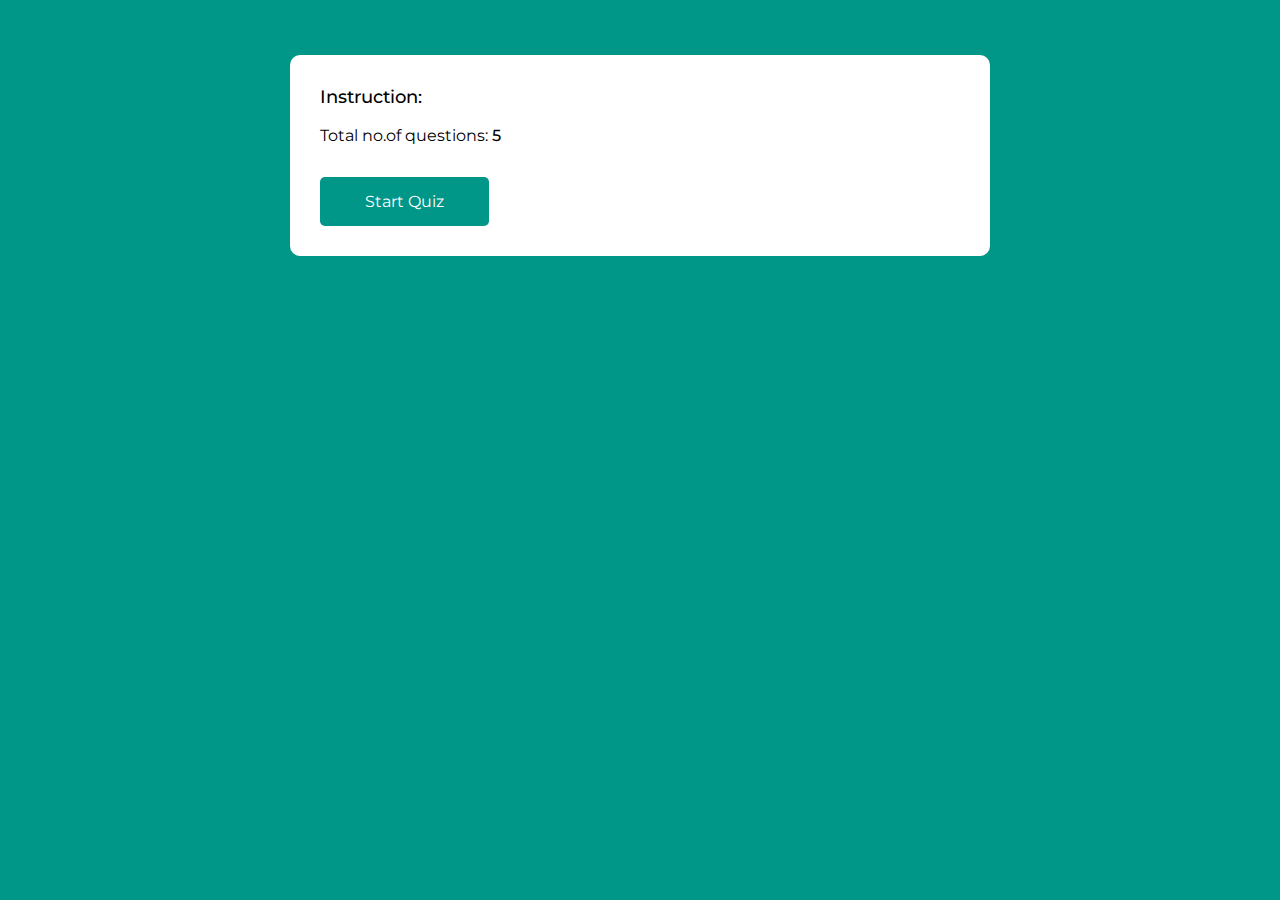
<file: Task3/index.html>
<!DOCTYPE html>
<html>
<head>
    <meta charset='utf-8'>
    <meta http-equiv='X-UA-Compatible' content='IE=edge'>
    <title>Awesome Quiz App</title>
    <meta name='viewport' content='width=device-width, initial-scale=1'>
    <link rel='stylesheet' type='text/css' media='screen' href='styles.css'>
</head>
<body>

    <div class="home-box  custom-box ">
        <h3>Instruction: </h3>
        <p>Total no.of questions: <span class="total_questions">5</span></p>
        <button type="button" class="btn" onclick="StartQuiz()">Start Quiz</button>
    </div>
    <div class="quiz-box custom-box hide ">
        <div class="question-number">
            
        </div>
        <div class="question-text">
            
        </div>
        <div class="option-container">
            
        </div>
        <div class="next-question-btn" onclick="next()">
            <button type="button" class="btn">Next</button>
        </div>
        <div class="answers-indicator">
            

        </div>
    </div>
    <div class="result-box custom-box hide " >
        <h1>Quiz Result</h1>
        <table>
            <tr>
                <td>Total Question</td>
                <td><span class="total_question"></span></td>
            </tr>
            <tr>
                <td>Attempt</td>
                <td><span class="total_attempt"></span></td>
            </tr>
            <tr>
                <td>Correct</td>
                <td><span class="total_correct"></span></td>
            </tr>
            <tr>
                <td>Wrong</td>
                <td><span class="total_wrong"></span></td>
            </tr>
            <tr>
                <td>Percentage</td>
                <td><span class="percentage"></span></td>
            </tr>
            <tr>
                <td>Total Score</td>
                <td><span class="total_score"></span></td>
            </tr>
        </table>
        <button type="button" class="btn" onclick="TryAgainQuiz()">Try Again</button>
        <button type="button" class="btn" onclick="GoToHome()">Go To Home</button>

    </div>

    <script src="js/question.js"></script>
    <script src="js/app.js"></script>
   
    
</body>
</html>
</file>
<file: Task3/styles.css>
@import url('https://fonts.googleapis.com/css2?family=Montserrat:wght@400;500;600;700&display=swap');

body{
    margin:0;
    font: size 16px;
    background-color: #009688;
    font-family: 'Montserrat', sans-serif;
    font-weight: 400;
}
*{
    box-sizing: border-box;
    margin: 0;
    padding: 0;
    outline:none;
}
.custom-box{
    max-width: 700px;
    background-color:#ffffff;
    margin:40px auto;
    padding:30px;
    border-radius: 10px;
    animation: fadeInRight 1s ease;
}
@keyframes fadeInRight {
    0%{
        transform: translateX(40px);
        opacity: 0;
    }
    100%{
        transform: translateX(0px);
        opacity: 1;
    }
    
}
.custom-box::before,
.custom-box::after{
    content:'';
    clear:both;
    display: table;
}
.custom-box.hide{
    display: none;
}
.home-box h3{
    font-size:18px;
    color:#000000;
    font-weight: 500;
    margin-bottom: 15px;
    line-height: 25px;
}
.home-box p{
    font-size: 16px;
    margin-bottom: 10px;
    line-height: 22px;
    color:#000000;
    font-weight: 400;
}
.home-box p span{
    font-weight: 500;
    
}
.home-box .btn{
    margin-top: 20px;
}
.btn{
    padding:15px 45px;
    background-color: #009688;
    color:#ffffff;
    border:none;
    border-radius: 5px;
    font-family: 'Montserrat', sans-serif;
    font-size: 16px;
    cursor: pointer;
    display: inline-block;
}
.quiz-box .question-number,
.quiz-box .question-text,
.quiz-box .option-container,
.quiz-box .next-question-btn,
.quiz-box .answers-indicator
{
    width:100%;
    float: left;
}


.quiz-box .question-number{
    font-size: 18px;
    color:#009688;
    font-weight: 600;
    border-bottom:1px solid #cccccc;
    padding-bottom: 10px;
    line-height: 25px;
}
.quiz-box .question-text{
    font-size: 22px;
    color:#000000;
    line-height: 28px;
    font-weight: 400;
    padding: 20px 0;
    margin:0;
}
.quiz-box .option-container .option{
    background-color: #cccccc;
    padding:15px;
    font-size: 16px;
    line-height: 22px;
    color:#000000;
    border-radius: 5px;
    margin-bottom: 10px;
    cursor: pointer;
    text-transform: capitalize;
    opacity: 0;
    animation: fadeIn 0.3s ease forwards;
    position: relative;
    overflow: hidden;
}
.quiz-box .option-container .option.already-answered{
    pointer-events: none;
}
.quiz-box .option-container .option.correct::before{
    content: '';
    position: absolute;
    left:0;
    top:0;
    height: 100%;
    width:100%;
    background-color: green;
    z-index: -1;
    animation: slideInLeft .5s ease forwards;
}
@keyframes slideInLeft {
    0%{
        transform: translateX(-100%);
    }
    100%{
        transform: translateX(0%);
    }
    
}
.quiz-box .option-container .option.wrong::before{
    content: '';
    position: absolute;
    left:0;
    top:0;
    height: 100%;
    width:100%;
    background-color: red;
    z-index: -1;
    animation: slideInLeft .5s ease forwards;
}
.quiz-box .option-container .option.wrong{
    color:#ffffff;
}

.quiz-box .option-container .option.correct{
    color:#ffffff;
}
@keyframes fadeIn {
    0%{
        opacity: 0;
    }
    100%{
        opacity: 1;
    }
    
}
.quiz-box .btn{
    margin: 15px 0;
}
.quiz-box .answers-indicator{
    border-top: 1px solid #cccccc;
}
.quiz-box .answers-indicator div{
    height: 40px;
    width: 40px;
    display: inline-block;
    background-color: #cccccc;
    border-radius: 50%;
    margin-right: 3px;
    margin-top: 15px;
}
.quiz-box .answers-indicator div.correct{
    background-color: green;
    background-size: 50%;
    background-repeat: no-repeat;
    background-position: center;
}
.quiz-box .answers-indicator div.wrong{
    background-color: red;
    background-size: 50%;
    background-repeat: no-repeat;
    background-position: center;
    
}
.result-box{
    text-align: center;
}
.result-box h1{

    font-size: 36px;
    line-height: 42px;
    color:#009688;

}
.result-box{
    text-align: center;
}
.result-box  .hide{
    display: none;
}
.result-box h1{
    font-size: 36px;
    line-height: 42px;
    color: #009688;
}
.result-box table{
    width:100%;
    border-collapse: collapse;
    margin: 30px 0;
}

.result-box table td{
    border: 1px solid #cccccc;
    padding: 8px 15px;
    font-weight: 500;
    color: #000000;
    width:50%;
    text-align: left;
    font-size: 18px;
}
.result-box .btn{
    margin-right: 20px;
}
@media(max-width:76){
    .result-box.btn{
        margin-bottom: 15px;

    }
}
body{
    padding: 15px;
}
</file>
